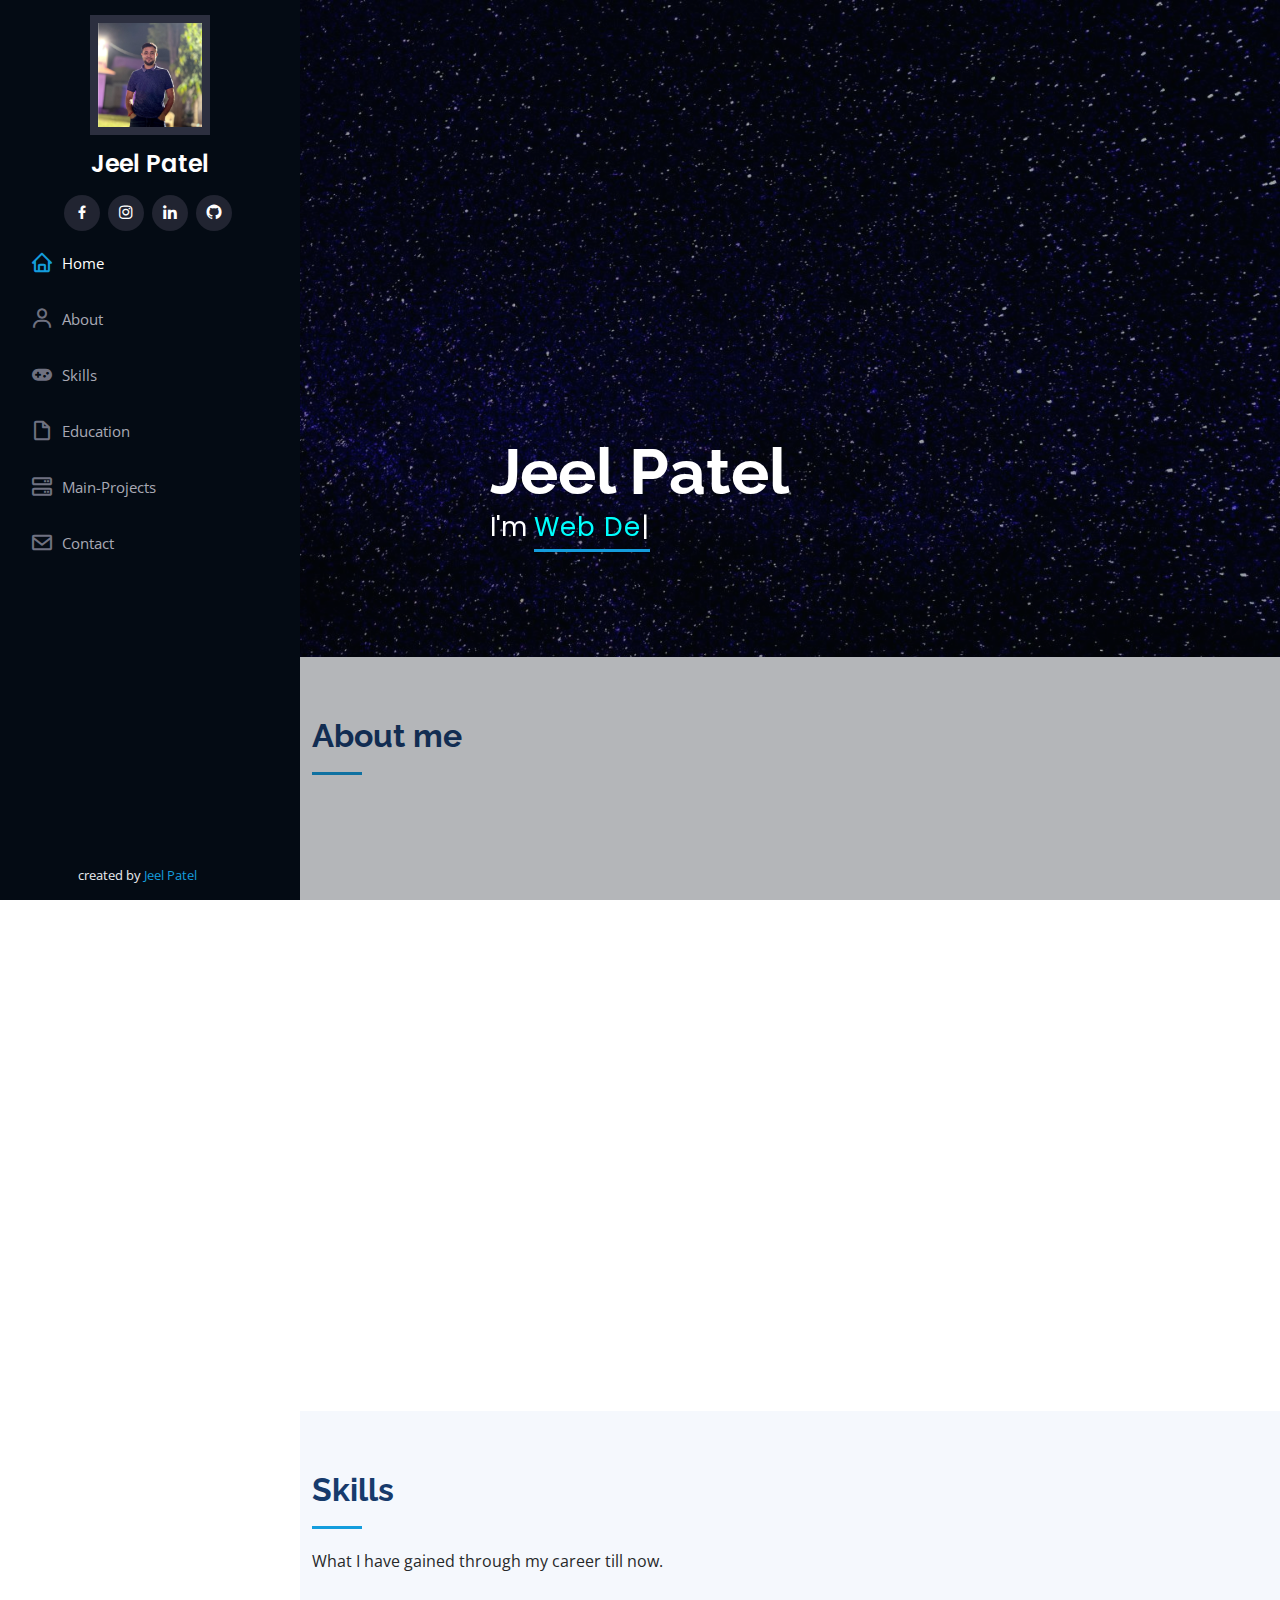
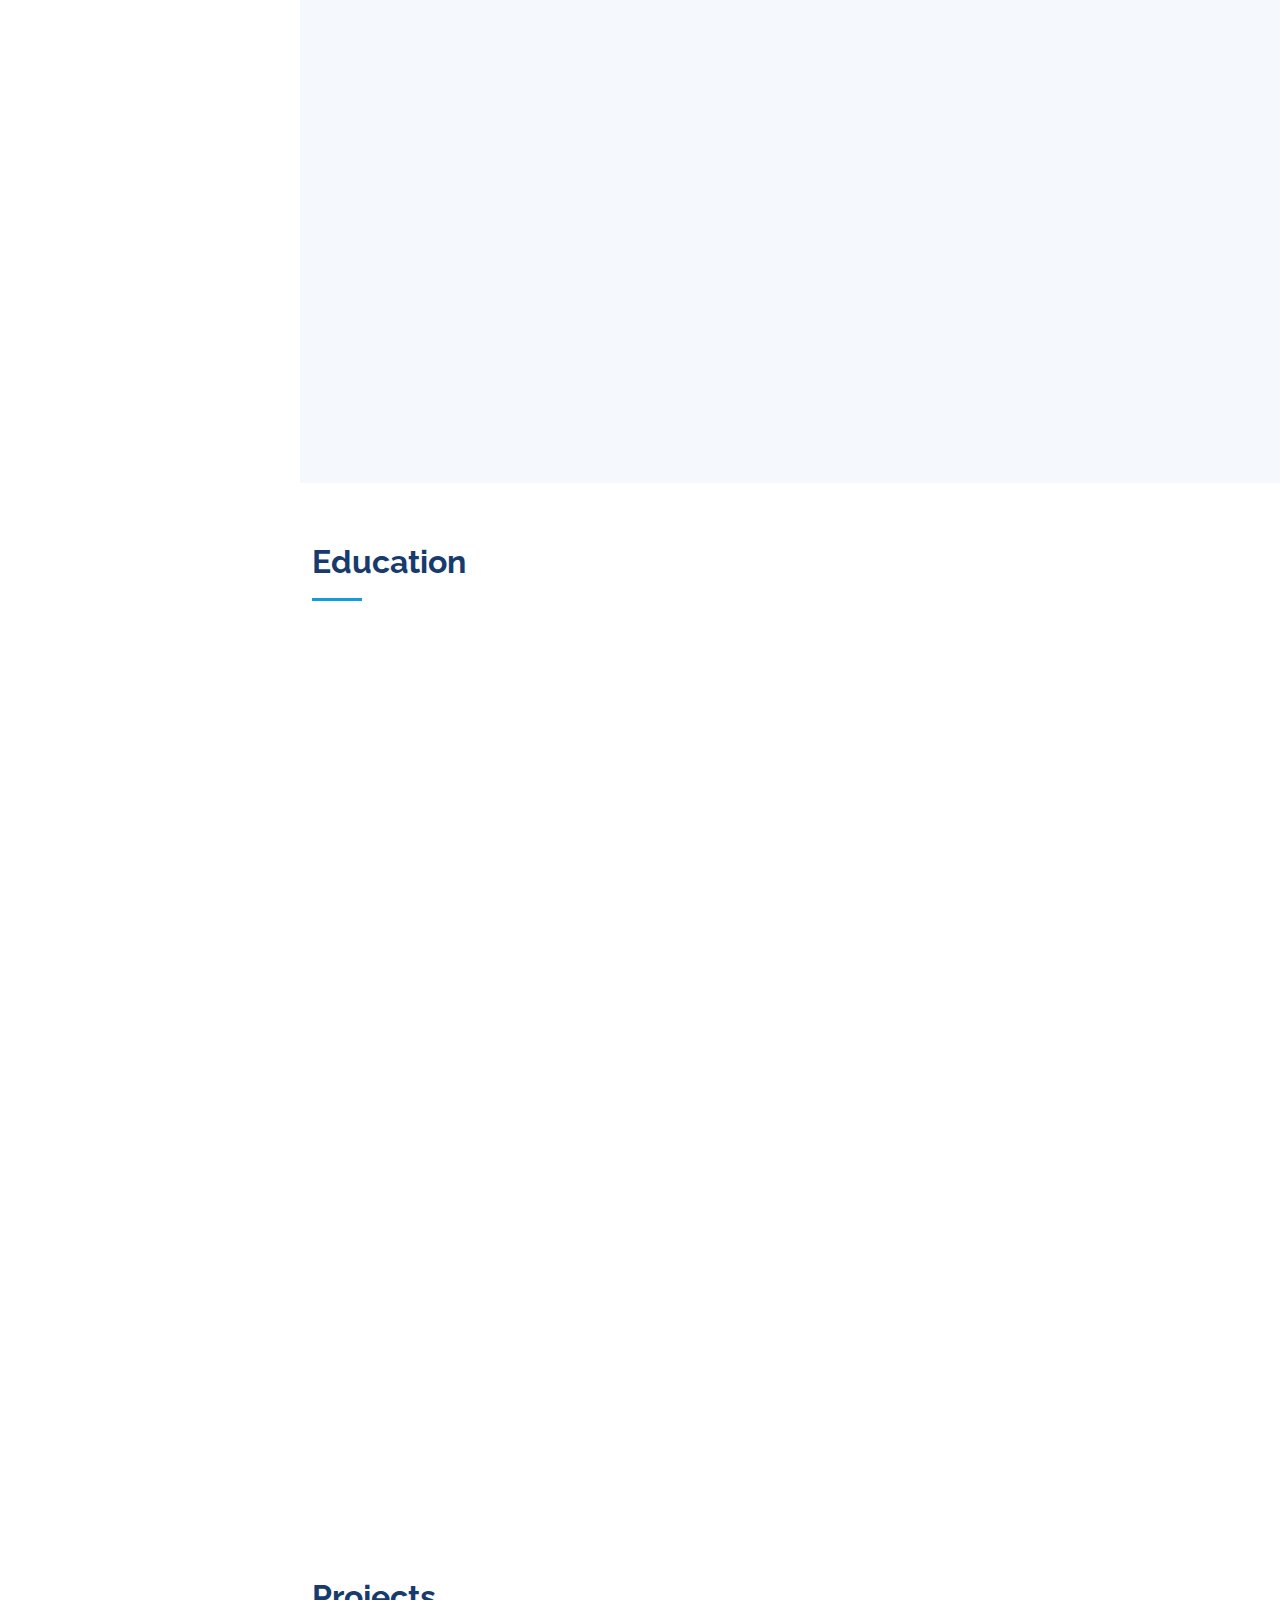
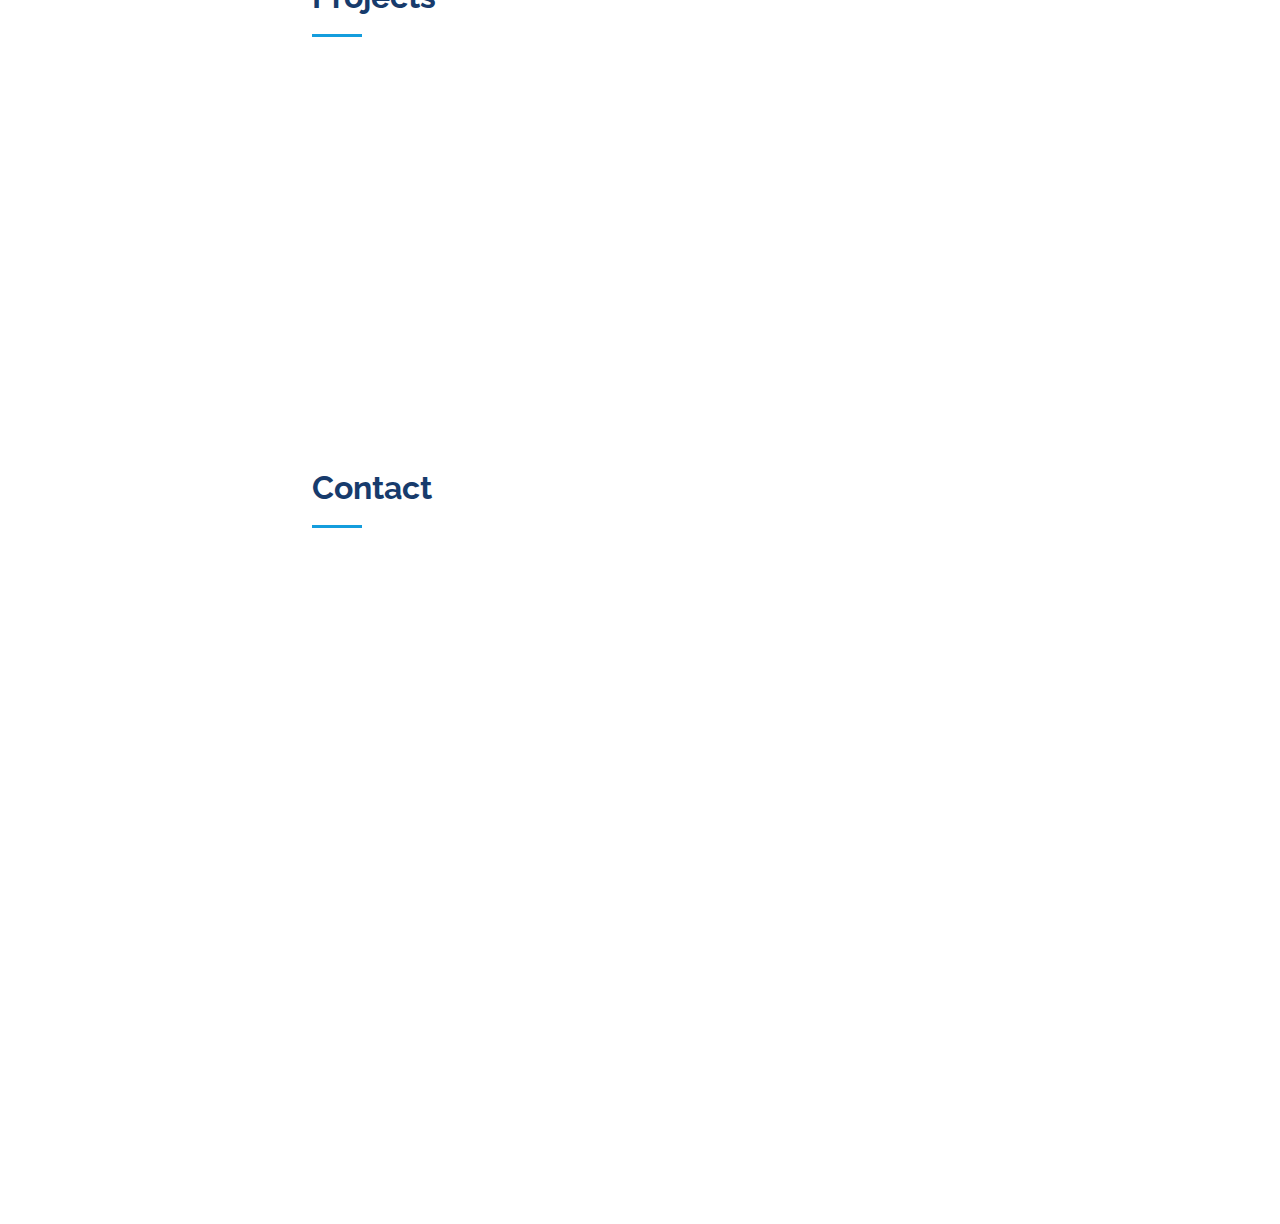
<file: index.html>
<!DOCTYPE html>
<html lang="en">

<head>
  <meta charset="utf-8">
  <meta content="width=device-width, initial-scale=1.0" name="viewport">

  <title>Jeel Patel's Porfolio</title>
  <meta content="" name="description">
  <meta content="" name="keywords">

  <!-- Google Fonts -->
  <link
    href="https://fonts.googleapis.com/css?family=Open+Sans:300,300i,400,400i,600,600i,700,700i|Raleway:300,300i,400,400i,500,500i,600,600i,700,700i|Poppins:300,300i,400,400i,500,500i,600,600i,700,700i"
    rel="stylesheet">

  <!-- Vendor CSS Files -->
  <link href="assets/vendor/aos/aos.css" rel="stylesheet">
  <link href="assets/vendor/bootstrap/css/bootstrap.min.css" rel="stylesheet">
  <link href="assets/vendor/bootstrap-icons/bootstrap-icons.css" rel="stylesheet">
  <link href="assets/vendor/boxicons/css/boxicons.min.css" rel="stylesheet">
  <link href="assets/vendor/glightbox/css/glightbox.min.css" rel="stylesheet">
  <link href="assets/vendor/swiper/swiper-bundle.min.css" rel="stylesheet">

  <!-- Template Main CSS File -->
  <link href="assets/css/style.css" rel="stylesheet">
</head>

<body>

  <!-- ======= Mobile nav toggle button ======= -->
  <i class="bi bi-list mobile-nav-toggle d-xl-none"></i>

  <!-- ======= Header ======= -->
  <header id="header">
    <div class="d-flex flex-column">

      <div class="profile">
        <img src="assets/img/jeel1.jpg" alt="" class="img-fluid roundednav-circle">
        <h1 class="text-light"><a href="index.html">Jeel Patel</a></h1>
        <div class="social-links mt-3 text-center">
          <a href="https://www.facebook.com/jeel.patel.7505/" class="facebook" target="_blank"><i
              class="bx bxl-facebook"></i></a>
          <a href="https://www.instagram.com/jeel_patel_625/" class="instagram" target="_blank"><i
              class="bx bxl-instagram"></i></a>
          <a href="https://www.linkedin.com/in/jeel-patel-607981253/" class="linkedin" target="_blank"><i
              class="bx bxl-linkedin"></i></a>
          <a href="https://github.com/jeel625" class="linkedin" target="_blank"><i class="bx bxl-github"></i></a>
        </div>
      </div>

      <nav id="navbar" class="nav-menu navbar">
        <ul>
          <li><a href="#hero" class="nav-link scrollto active"><i class="bx bx-home"></i> <span>Home</span></a></li>
          <li><a href="#about" class="nav-link scrollto"><i class="bx bx-user"></i> <span>About</span></a></li>
          <li><a href="#skills" class="nav-link scrollto"><i class="bx bxs-joystick-alt"></i> <span>Skills</span></a></li>
          <li><a href="#resume" class="nav-link scrollto"><i class="bx bx-file-blank"></i> <span>Education</span></a></li>
          <li><a href="#projects" class="nav-link scrollto"><i class="bx bx-server"></i> <span>Main-Projects</span></a></li>
          <li><a href="#contact" class="nav-link scrollto"><i class="bx bx-envelope"></i> <span>Contact</span></a></li>
        </ul>
      </nav><!-- .nav-menu -->
    </div>
  </header><!-- End Header -->

  <!-- ======= Hero Section ======= -->
  <section id="hero" class="d-flex flex-column justify-content-center align-items-center">
    <div class="hero-container" data-aos="fade-in">
      <h1>Jeel Patel</h1>
      <p>I'm <span class="typed" style="color: cyan;" data-typed-items="Web Developer"></span></p>
    </div>
  </section><!-- End Hero -->

  <main id="main">

    <!-- ======= About Section ======= -->
    <section id="about" class="about">
      <div class="container">

        <div class="section-title">
          <h2>About me</h2>
        </div>

        <div class="row">
          <div class="col-lg-4" style="margin-top: 12%" data-aos="fade-right">
            <img style="width: 500px;height: 400px;" src="assets/img/jeel2.jpg" class="img-fluid" alt="">
          </div>
          <div style="margin-top:10%" class="col-lg-8 pt-4 pt-lg-0 content" data-aos="fade-left">
            <h3> Jeel Patel </h3>
            <p class="fst-italic">
              I'm a web developer with in-depth experience in JavaScript,JQuery and Css. In a nutshell, I create
              websites that help
              organizations address business challenges and meet their needs. I manage everything from website
              navigation and layout to a company. My expertise lies within
              front-end web apps, and the main languages in my tech stack are JavaScript, JQuery, and of course
              HTML/CSS.I have also leanrned c#,Java and cpp as well and I am capable to work with Oracle and MySql.
              I’m a lifelong learner (currently taking a course on back-end as I want to be a full-stack developer) and
              love to read,
              run, and find new concepts of programming.
            </p>
            <div class="row">
              <div class="col-lg-6">
                <ul>
                  <li><i class="bi bi-chevron-right"></i> <strong>Birthday:</strong> <span>22 Aug 1999</span></li>
                  <li><i class="bi bi-chevron-right"></i> <strong>Phone:</strong> <span>+1 438 979 7943</span></li>
                  <li><i class="bi bi-chevron-right"></i> <strong>City:</strong> <span>Montreal Quebec, CANADA</span>
                  </li>
                </ul>
              </div>
              <div class="col-lg-6">
                <ul>
                  <li><i class="bi bi-chevron-right"></i> <strong>Age:</strong> <span>23</span></li>
                  <li><i class="bi bi-chevron-right"></i> <strong>Degree:</strong> <span>Bachelores of Computer
                      Application</span></li>
                  <li><i class="bi bi-chevron-right"></i> <strong>Email:</strong> <span>pjeel08@gmail.com</span></li>
                </ul>
              </div>
            </div>
            <p>
              <span style="color:crimson;font-weight: bolder;">Languages :</span>
              <span>English, Hindi, Gujrati</span>
            </p>
          </div>
        </div>

      </div>
    </section><!-- End About Section -->

    <!-- ======= Facts Section ======= -->

    <!-- End Facts Section -->

    <!-- ======= Skills Section ======= -->
    <section id="skills" class="skills section-bg">
      <div class="container">

        <div class="section-title">
          <h2>Skills</h2>
          <p>What I have gained through my career till now.</p>
        </div>

        <div class="row skills-content">

          <div class="col-lg-6" data-aos="fade-up">

            <div class="progress">
              <span class="skill">HTML <i class="val">100%</i></span>
              <div class="progress-bar-wrap">
                <div class="progress-bar" role="progressbar" aria-valuenow="100" aria-valuemin="0" aria-valuemax="100">
                </div>
              </div>
            </div>

            <div class="progress">
              <span class="skill">CSS <i class="val">90%</i></span>
              <div class="progress-bar-wrap">
                <div class="progress-bar" role="progressbar" aria-valuenow="90" aria-valuemin="0" aria-valuemax="100">
                </div>
              </div>
            </div>

            <div class="progress">
              <span class="skill">JavaScript <i class="val">75%</i></span>
              <div class="progress-bar-wrap">
                <div class="progress-bar" role="progressbar" aria-valuenow="75" aria-valuemin="0" aria-valuemax="100">
                </div>
              </div>
            </div>

          <div class="progress">
            <span class="skill">JQUERY <i class="val">90%</i></span>
            <div class="progress-bar-wrap">
              <div class="progress-bar" role="progressbar" aria-valuenow="90" aria-valuemin="0" aria-valuemax="100">
              </div>
            </div>
          </div>
          <div class="progress">
            <span class="skill">Java <i class="val">70%</i></span>
            <div class="progress-bar-wrap">
              <div class="progress-bar" role="progressbar" aria-valuenow="70" aria-valuemin="0" aria-valuemax="100">
              </div>
            </div>
          </div>
          <div class="progress">
            <span class="skill">MySql <i class="val">95%</i></span>
            <div class="progress-bar-wrap">
              <div class="progress-bar" role="progressbar" aria-valuenow="95" aria-valuemin="0" aria-valuemax="100">
              </div>
            </div>
          </div>
          <div class="progress">
            <span class="skill">Bootstrap <i class="val">80%</i></span>
            <div class="progress-bar-wrap">
              <div class="progress-bar" role="progressbar" aria-valuenow="80" aria-valuemin="0" aria-valuemax="100">
              </div>
            </div>
          </div>
        </div><!--Skills Column 1-->
          <div class="col-lg-6" data-aos="fade-up" data-aos-delay="100">

            <div class="progress">
              <span class="skill">c# <i class="val">80%</i></span>
              <div class="progress-bar-wrap">
                <div class="progress-bar" role="progressbar" aria-valuenow="80" aria-valuemin="0" aria-valuemax="100">
                </div>
              </div>
            </div>

            <div class="progress">
              <span class="skill">WordPress/CMS <i class="val">90%</i></span>
              <div class="progress-bar-wrap">
                <div class="progress-bar" role="progressbar" aria-valuenow="90" aria-valuemin="0" aria-valuemax="100">
                </div>
              </div>
            </div>

            <div class="progress">
              <span class="skill">CPP <i class="val">70%</i></span>
              <div class="progress-bar-wrap">
                <div class="progress-bar" role="progressbar" aria-valuenow="55" aria-valuemin="0" aria-valuemax="100">
                </div>
              </div>
            </div>

            <div class="progress">
              <span class="skill">Databse(oracle)<i class="val">80%</i></span>
              <div class="progress-bar-wrap">
                <div class="progress-bar" role="progressbar" aria-valuenow="80" aria-valuemin="0" aria-valuemax="100">
                </div>
              </div>
            </div>
           
            <div class="progress">
              <span class="skill">Git | Github<i class="val">80%</i></span>
              <div class="progress-bar-wrap">
                <div class="progress-bar" role="progressbar" aria-valuenow="80" aria-valuemin="0" aria-valuemax="100">
                </div>
              </div>
            </div>

            <div class="progress">
              <span class="skill">Microsoft Office <i class="val">80%</i></span>
              <div class="progress-bar-wrap">
                <div class="progress-bar" role="progressbar" aria-valuenow="80" aria-valuemin="0" aria-valuemax="100">
                </div>
              </div>
            </div>

            <div class="progress">
              <span class="skill">Docker <i class="val">80%</i></span>
              <div class="progress-bar-wrap">
                <div class="progress-bar" role="progressbar" aria-valuenow="80" aria-valuemin="0" aria-valuemax="100">
                </div>
              </div>
            </div>
          
          </div><!--Skills Column 2-->
        </div>
      </div>
    </section><!-- End Skills Section -->

    <!-- ======= Resume Section ======= -->
    <section id="resume" class="resume">
      <div class="container">

        <div class="section-title">
          <h2>Education</h2>
        </div>

        <div class="row">
          <div class="col-lg-6" data-aos="fade-up">
            <h3 class="resume-title">Sumary</h3>
            <div class="resume-item pb-0">
              <h4>Jeel Patel</h4>
              <p><em>Innovative and deadline-driven Web Developer with 1+ years of experience designing and
                  developing websites.</em></p>
              <ul>
                <li>1505 Rue Ouimet, Saint-Laurent, QC</li>
                <li>(438) 979-7943</li>
                <li>pjeel08@gmail.com</li>
              </ul>
            </div>

            <h3 class="resume-title">Education</h3>
            <div class="resume-item">
              <h4>Information Technology Programmer-Analyst</h4>
              <h5>2022 - 2024</h5>
              <p><em> College Lasalle , Montreal, Canada</em></p>
              <p>Advanced-OOPs, Algorithms and Programming, Database, System Analysis, Multitire Applications, Python,
                Android Applications, Web Server Application Development, IOS Development.</p>
            </div>
            <div class="resume-item">
              <h4>Bachelor of Computer Applications</h4>
              <h5>2016 - 2019</h5>
              <p><em> D.N. Institute of Computer Applications, Anand, Gujrat, India</em></p>
              <p>Data Structure, Web Application Development, OOPS C++, DBMS, Fundamental of Computer Organization,
                RDBMS, Discrete Mathematics, System Analysis Design, ASP.NET, VB.NET, Operating System.</p>
            </div>
          </div>
          <div class="col-lg-6" data-aos="fade-up" data-aos-delay="100">
            <h3 class="resume-title">Professional Experience</h3>
            <div class="resume-item">
              <h4>Web Developer</h4>
              <h5>2019 - 2020</h5>
              <p><em>Cloud Web Technologies, Anand, Gujrat, India</em></p>
              <ul>
                <li>Lead in the design, development, and implementation of the graphic, layout, and production in websites.</li>
                <li>Maintaning and expading/ enhancing the websites once built. </li>
                <li>Designed Responsive Websites using current technologies and modern programming languages such as React, Node.Js, HTML, CSS, JavaScript and Bootstrap.</li>
              </ul>
            </div>
          </div>
        </div>

      </div>
    </section><!-- End Resume Section -->
    <!-- ======= Services Section ======= -->
    <section id="projects" class="services">
      <div class="container">

        <div class="section-title">
          <h2>Projects</h2>
        </div>

        <div class="row">
          <div class="col-lg-4 col-md-6 icon-box" data-aos="fade-up">
            <div class="icon"><i class="bi bi-briefcase"></i></div>
            <h4 class="title"><a href="https://jeel625.github.io/Hospital/" target="_blank">Hospital Management system</a></h4>
            <p class="description">Developed a Website using XHTML, CSS , JAVASCRIPT & JQUERY.</p>
          </div>
          <div class="col-lg-4 col-md-6 icon-box" data-aos="fade-up" data-aos-delay="100">
            <div class="icon"><i class="bi bi-card-checklist"></i></div>
            <h4 class="title"><a href="https://github.com/jeel625/Adding-computers-into-the-inventory-C-Sharp-project.git" target="_blank">Inventory Managemnet System</a></h4>
            <p class="description">Created a project using C#</p>
          </div>
          <div class="col-lg-4 col-md-6 icon-box" data-aos="fade-up" data-aos-delay="200">
            <div class="icon"><i class="bi bi-bar-chart"></i></div>
            <h4 class="title"><a href="https://github.com/jeel625/Bank-Management-System.git" target="_blank">Bank Managemnet System</a></h4>
            <p class="description">Created a project using CPP</p>
          </div>
          <div class="col-lg-4 col-md-6 icon-box" data-aos="fade-up" data-aos-delay="200">
            <div class="icon"><i class="bi bi-magic"></i></div>
            <h4 class="title"><a href="https://github.com/jeel625/GameInPhp" target="_blank">Kid's Game </a></h4>
            <p class="description">Created a project using PHP</p>
          </div>
          <div class="col-lg-4 col-md-6 icon-box" data-aos="fade-up" data-aos-delay="200">
            <div class="icon"><i class="bi bi-database"></i></div>
            <h4 class="title"><a href="https://github.com/jeel625/JavaEmployeeProject.git" target="_blank">CRUD Operations by Java </a></h4>
            <p class="description">Created a project using Java</p>
          </div>
        </div>
      </div>
    </section><!-- End Services Section -->

    <!-- ======= Testimonials Section ======= -->
    <!-- <section id="testimonials" class="testimonials section-bg">
      <div class="container">

        <div class="section-title">
          <h2>Testimonials</h2>
          <p>Magnam dolores commodi suscipit. Necessitatibus eius consequatur ex aliquid fuga eum quidem. Sit sint
            consectetur velit. Quisquam quos quisquam cupiditate. Et nemo qui impedit suscipit alias ea. Quia fugiat sit
            in iste officiis commodi quidem hic quas.</p>
        </div>

        <div class="testimonials-slider swiper" data-aos="fade-up" data-aos-delay="100">
          <div class="swiper-wrapper">

            <div class="swiper-slide">
              <div class="testimonial-item" data-aos="fade-up">
                <p>
                  <i class="bx bxs-quote-alt-left quote-icon-left"></i>
                  Proin iaculis purus consequat sem cure digni ssim donec porttitora entum suscipit rhoncus. Accusantium
                  quam, ultricies eget id, aliquam eget nibh et. Maecen aliquam, risus at semper.
                  <i class="bx bxs-quote-alt-right quote-icon-right"></i>
                </p>
                <img src="assets/img/testimonials/testimonials-1.jpg" class="testimonial-img" alt="">
                <h3>Saul Goodman</h3>
                <h4>Ceo &amp; Founder</h4>
              </div>
            </div><!-End testimonial item -->

            <!-- <div class="swiper-slide">
              <div class="testimonial-item" data-aos="fade-up" data-aos-delay="100">
                <p>
                  <i class="bx bxs-quote-alt-left quote-icon-left"></i>
                  Export tempor illum tamen malis malis eram quae irure esse labore quem cillum quid cillum eram malis
                  quorum velit fore eram velit sunt aliqua noster fugiat irure amet legam anim culpa.
                  <i class="bx bxs-quote-alt-right quote-icon-right"></i>
                </p>
                <img src="assets/img/testimonials/testimonials-2.jpg" class="testimonial-img" alt="">
                <h3>Sara Wilsson</h3>
                <h4>Designer</h4>
              </div>
            </div><!-- End testimonial item -->

        <!--<div class="swiper-slide">
              <div class="testimonial-item" data-aos="fade-up" data-aos-delay="200">
                <p>
                  <i class="bx bxs-quote-alt-left quote-icon-left"></i>
                  Enim nisi quem export duis labore cillum quae magna enim sint quorum nulla quem veniam duis minim
                  tempor labore quem eram duis noster aute amet eram fore quis sint minim.
                  <i class="bx bxs-quote-alt-right quote-icon-right"></i>
                </p>
                <img src="assets/img/testimonials/testimonials-3.jpg" class="testimonial-img" alt="">
                <h3>Jena Karlis</h3>
                <h4>Store Owner</h4>
              </div>
            </div> End testimonial item -->

            <!--<div class="swiper-slide">
              <div class="testimonial-item" data-aos="fade-up" data-aos-delay="300">
                <p>
                  <i class="bx bxs-quote-alt-left quote-icon-left"></i>
                  Fugiat enim eram quae cillum dolore dolor amet nulla culpa multos export minim fugiat minim velit
                  minim dolor enim duis veniam ipsum anim magna sunt elit fore quem dolore labore illum veniam.
                  <i class="bx bxs-quote-alt-right quote-icon-right"></i>
                </p>
                <img src="assets/img/testimonials/testimonials-4.jpg" class="testimonial-img" alt="">
                <h3>Matt Brandon</h3>
                <h4>Freelancer</h4>
              </div>
            </div>End testimonial item -->

            <!--<div class="swiper-slide">
              <div class="testimonial-item" data-aos="fade-up" data-aos-delay="400">
                <p>
                  <i class="bx bxs-quote-alt-left quote-icon-left"></i>
                  Quis quorum aliqua sint quem legam fore sunt eram irure aliqua veniam tempor noster veniam enim culpa
                  labore duis sunt culpa nulla illum cillum fugiat legam esse veniam culpa fore nisi cillum quid.
                  <i class="bx bxs-quote-alt-right quote-icon-right"></i>
                </p>
                <img src="assets/img/testimonials/testimonials-5.jpg" class="testimonial-img" alt="">
                <h3>John Larson</h3>
                <h4>Entrepreneur</h4>
              </div>
            </div> End testimonial item -->

         <!-- </div>
          <div class="swiper-pagination"></div>
        </div>

      </div>
    </section>End Testimonials Section --> 

    <!-- ======= Contact Section ======= -->
    <section id="contact" class="contact">
      <div class="container">

        <div class="section-title">
          <h2>Contact</h2>
        </div>

        <div class="row" data-aos="fade-in">

          <div class="col-lg-5 d-flex align-items-stretch">
            <div class="info">
              <div class="address">
                <i class="bi bi-geo-alt"></i>
                <h4>Location:</h4>
                <p>Montreal, QC</p>
              </div>

              <div class="email">
                <i class="bi bi-envelope"></i>
                <h4>Email:</h4>
                <p>pjeel08@gmail.com</p>
              </div>

              <div class="phone">
                <i class="bi bi-phone"></i>
                <h4>Call:</h4>
                <p>+1 438 979 7943</p>
              </div>

              <!-- <iframe src="https://www.google.com/maps/embed?pb=!1m18!1m12!1m3!1d2795.544373938916!2d-73.69051008495524!3d45.51924983779035!2m3!1f0!2f0!3f0!3m2!1i1024!2i768!4f13.1!3m3!1m2!1s0x4cc9186e0df8287b%3A0x2dfbfee16afce647!2s1505%20Ouimet%20St%2C%20Saint-Laurent%2C%20QC%20H4L%203R2!5e0!3m2!1sen!2sca!4v1672937957079!5m2!1sen!2sca" width="300" height="350" style="border:0;" allowfullscreen="" loading="lazy" referrerpolicy="no-referrer-when-downgrade"></iframe> -->
            </div>

          </div>

          <div class="col-lg-7 mt-5 mt-lg-0 d-flex align-items-stretch">
            <div class="info">

            <form method="POST" action="https://formpost.app/pjeel08@gmail.com" onSubmit="alert('Thank you!! I got your message!!');" >
            <input type="hidden" name="fp_redirect" value="https://jeel.top/#contact" >
              <div class="row">
                <div class="form-group col-md-6">
                  <label for="name">Your Name</label>
                  <input type="text" name="name" class="form-control" id="name" required>
                </div>
                <div class="form-group col-md-6">
                  <label for="name">Your Email</label>
                  <input type="email" class="form-control" name="email" id="email" required>
                </div>
              </div>
              <div class="form-group">
                <label for="name">Subject</label>
                <input type="text" class="form-control" name="subject" id="subject" required>
              </div>
              <div class="form-group">
                <label for="name">Message</label>
                <textarea class="form-control" name="message" rows="10" required></textarea>
              </div>
              <div class="my-3">
                <div class="error-message"></div>
                <div hidden class="sent-message" id="submitForm">Your message has been sent. Thank you!</div>
              </div>
              <div class="text-center"><button type="submit" id="submitButton" class="btn btn-primary">Send Message</button></div>
            </form>
          </div>
          </div>
        </div>

      </div>
    </section><!-- End Contact Section -->

  </main><!-- End #main -->

  <!-- ======= Footer ======= -->
  <footer id="footer">
    <div class="container">
      <div class="credits" style="margin-right:2em">
        created by <a href="https://www.linkedin.com/in/jeel-patel-607981253/" target="_blank">Jeel Patel</a>
      </div>
    </div>
  </footer><!-- End  Footer -->

  <a href="#" class="back-to-top d-flex align-items-center justify-content-center"><i
      class="bi bi-arrow-up-short"></i></a>

  <!-- Vendor JS Files -->
  <script src="assets/vendor/purecounter/purecounter_vanilla.js"></script>
  <script src="assets/vendor/aos/aos.js"></script>
  <script src="assets/vendor/bootstrap/js/bootstrap.bundle.min.js"></script>
  <script src="assets/vendor/glightbox/js/glightbox.min.js"></script>
  <script src="assets/vendor/isotope-layout/isotope.pkgd.min.js"></script>
  <script src="assets/vendor/swiper/swiper-bundle.min.js"></script>
  <script src="assets/vendor/typed.js/typed.min.js"></script>
  <script src="assets/vendor/waypoints/noframework.waypoints.js"></script>
  <script src="assets/vendor/php-email-form/validate.js"></script>

  <!-- Template Main JS File -->
  <script src="assets/js/main.js"></script>

</body>

</html>
</file>
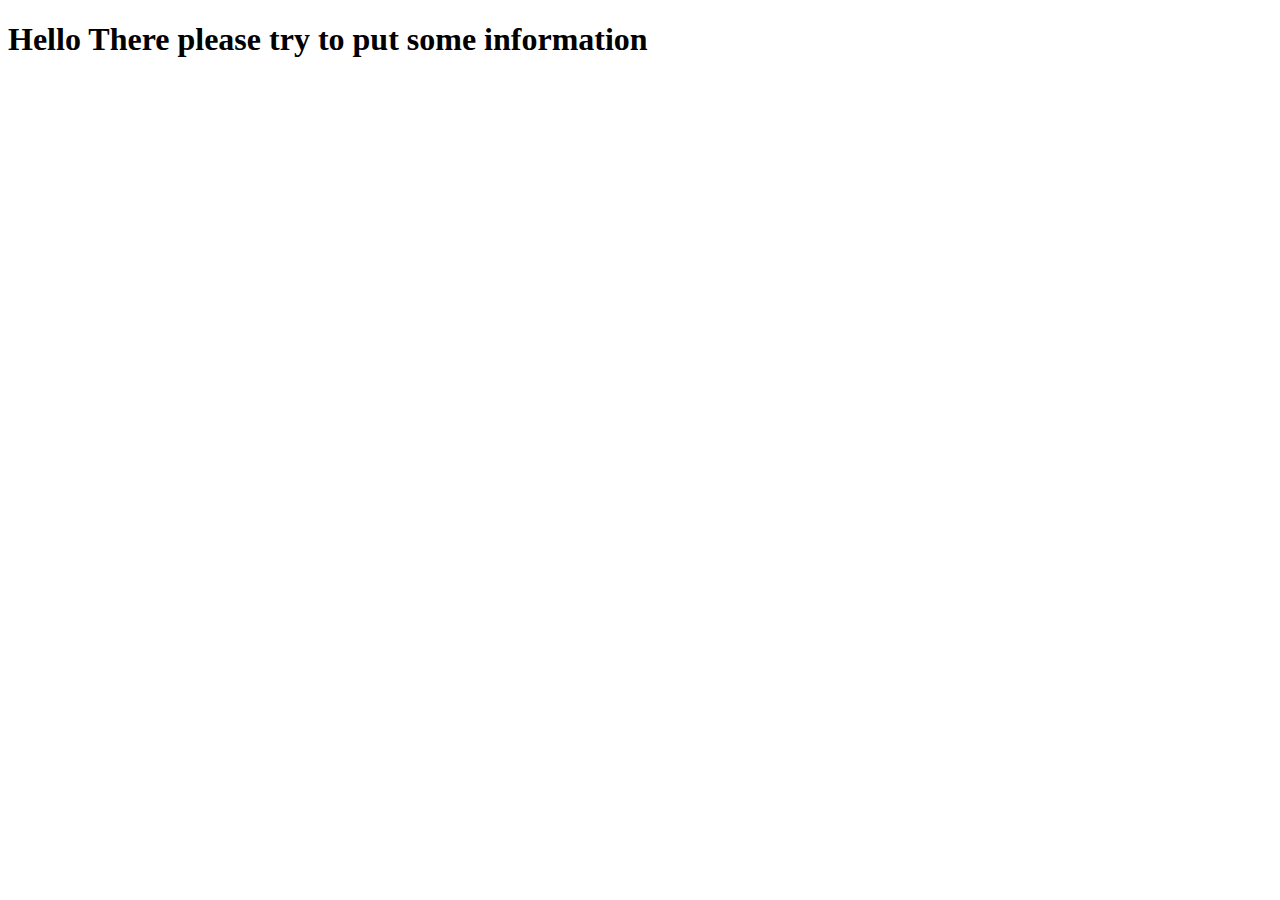
<file: index2.html>
<!DOCTYPE html>
<html lang="en">
<head>
    <meta charset="UTF-8">
    <meta name="viewport" content="width=device-width, initial-scale=1.0">
    <title>Document</title>
</head>
<body>
    <h1>Hello There please try to put some information</h1>
</body>
</html>
</file>
<file: assets/css/style.css>
/**
* Template Name: iPortfolio - v3.10.0
* Template URL: https://bootstrapmade.com/iportfolio-bootstrap-portfolio-websites-template/
* Author: BootstrapMade.com
* License: https://bootstrapmade.com/license/
*/

/*--------------------------------------------------------------
# General
--------------------------------------------------------------*/
body {
  font-family: "Open Sans", sans-serif;
  color: #272829;
}

a {
  color: #149ddd;
  text-decoration: none;
}

a:hover {
  color: #37b3ed;
  text-decoration: none;
}

h1,
h2,
h3,
h4,
h5,
h6 {
  font-family: "Raleway", sans-serif;
}

/*--------------------------------------------------------------
# Back to top button
--------------------------------------------------------------*/
.back-to-top {
  position: fixed;
  visibility: hidden;
  opacity: 0;
  right: 15px;
  bottom: 15px;
  z-index: 996;
  background: #149ddd;
  width: 40px;
  height: 40px;
  border-radius: 50px;
  transition: all 0.4s;
}

.back-to-top i {
  font-size: 28px;
  color: #fff;
  line-height: 0;
}

.back-to-top:hover {
  background: #2eafec;
  color: #fff;
}

.back-to-top.active {
  visibility: visible;
  opacity: 1;
}

/*--------------------------------------------------------------
# Header
--------------------------------------------------------------*/
#header {
  position: fixed;
  top: 0;
  left: 0;
  bottom: 0;
  width: 300px;
  transition: all ease-in-out 0.5s;
  z-index: 9997;
  transition: all 0.5s;
  padding: 0 15px;
  background: #040b14;
  overflow-y: auto;
}

#header .profile img {
  margin: 15px auto;
  display: block;
  width: 120px;
  border: 8px solid #2c2f3f;
}

#header .profile h1 {
  font-size: 24px;
  margin: 0;
  padding: 0;
  font-weight: 600;
  -moz-text-align-last: center;
  text-align-last: center;
  font-family: "Poppins", sans-serif;
}

#header .profile h1 a,
#header .profile h1 a:hover {
  color: #fff;
  text-decoration: none;
}

#header .profile .social-links a {
  font-size: 18px;
  display: inline-block;
  background: #212431;
  color: #fff;
  line-height: 1;
  padding: 8px 0;
  margin-right: 4px;
  border-radius: 50%;
  text-align: center;
  width: 36px;
  height: 36px;
  transition: 0.3s;
}

#header .profile .social-links a:hover {
  background: #149ddd;
  color: #fff;
  text-decoration: none;
}

#main {
  margin-left: 300px;
}

@media (max-width: 1199px) {
  #header {
    left: -300px;
  }

  #main {
    margin-left: 0;
  }
}

/*--------------------------------------------------------------
# Navigation Menu
--------------------------------------------------------------*/
/* Desktop Navigation */
.nav-menu {
  padding:30px -1px;
}

.nav-menu * {
  margin: 0;
  padding: 0;
  list-style: none;
}

.nav-menu>ul>li {
  position: relative;
  white-space: nowrap;
}

.nav-menu a,
.nav-menu a:focus {
  display: flex;
  align-items: center;
  color: #a8a9b4;
  padding: 12px 15px;
  margin-bottom: 8px;
  transition: 0.3s;
  font-size: 15px;
}

.nav-menu a i,
.nav-menu a:focus i {
  font-size: 24px;
  padding-right: 8px;
  color: #6f7180;
}

.nav-menu a:hover,
.nav-menu .active,
.nav-menu .active:focus,
.nav-menu li:hover>a {
  text-decoration: none;
  color: #fff;
}

.nav-menu a:hover i,
.nav-menu .active i,
.nav-menu .active:focus i,
.nav-menu li:hover>a i {
  color: #149ddd;
}

/* Mobile Navigation */
.mobile-nav-toggle {
  position: fixed;
  right: 15px;
  top: 15px;
  z-index: 9998;
  border: 0;
  font-size: 24px;
  transition: all 0.4s;
  outline: none !important;
  background-color: #149ddd;
  color: #fff;
  width: 40px;
  height: 40px;
  display: inline-flex;
  align-items: center;
  justify-content: center;
  line-height: 0;
  border-radius: 50px;
  cursor: pointer;
}

.mobile-nav-active {
  overflow: hidden;
}

.mobile-nav-active #header {
  left: 0;
}

/*--------------------------------------------------------------
# Hero Section
--------------------------------------------------------------*/
#hero {
  background:url('../gif/backgroundImage.jpg');
  background-size: cover;
  background-repeat: no-repeat;
}


#hero:before {
  content: "";
  background: rgba(5, 13, 24, 0.3);
  position: absolute;
  bottom: 0;
  top: 0;
  left: 0;
  right: 0;
  z-index: 1;
}

#hero .hero-container {
  position: relative;
  z-index: 2;
  min-width: 300px;
}

#hero h1 {
  margin-top: 6em;
  font-size: 64px;
  font-weight: 700;
  line-height: 56px;
  color: #fff;
}

#hero p {
  color: #fff;
  margin-bottom: 50px;
  font-size: 26px;
  font-family: "Poppins", sans-serif;
}

#hero p span {
  color: #fff;
  padding-bottom: 4px;
  letter-spacing: 1px;
  border-bottom: 3px solid #149ddd;
}

@media (min-width: 1024px) {
  #hero {
    background-attachment: fixed;
  }
}

@media (max-width: 768px) {
  #hero h1 {
    font-size: 28px;
    line-height: 36px;
  }

  #hero h2 {
    font-size: 18px;
    line-height: 24px;
    margin-bottom: 30px;
  }
}

/*--------------------------------------------------------------
# Sections General
--------------------------------------------------------------*/
section {
  padding: 60px 0;
  overflow: hidden;
}

.section-bg {
  background: #f5f8fd;
}

.section-title {
  padding-bottom: 30px;
}

.section-title h2 {
  font-size: 32px;
  font-weight: bold;
  margin-bottom: 20px;
  padding-bottom: 20px;
  position: relative;
  color: #173b6c;
}

.section-title h2::after {
  content: "";
  position: absolute;
  display: block;
  width: 50px;
  height: 3px;
  background: #149ddd;
  bottom: 0;
  left: 0;
}

.section-title p {
  margin-bottom: 0;
}

/*--------------------------------------------------------------
# About
--------------------------------------------------------------*/
.about .content h3 {
  font-weight: 700;
  font-size: 26px;
  color: #173b6c;
}

.about .content ul {
  list-style: none;
  padding: 0;
}

.about .content ul li {
  margin-bottom: 20px;
  display: flex;
  align-items: center;
}

.about .content ul strong {
  margin-right: 10px;
}

.about .content ul i {
  font-size: 16px;
  margin-right: 5px;
  color: #149ddd;
  line-height: 0;
}

.about .content p:last-child {
  margin-bottom: 0;
}

/*--------------------------------------------------------------
# Facts
--------------------------------------------------------------*/
.facts {
  padding-bottom: 30px;
}

.facts .count-box {
  padding: 30px;
  width: 100%;
}

.facts .count-box i {
  display: block;
  font-size: 44px;
  color: #149ddd;
  float: left;
  line-height: 0;
}

.facts .count-box span {
  font-size: 48px;
  line-height: 40px;
  display: block;
  font-weight: 700;
  color: #050d18;
  margin-left: 60px;
}

.facts .count-box p {
  padding: 15px 0 0 0;
  margin: 0 0 0 60px;
  font-family: "Raleway", sans-serif;
  font-size: 14px;
  color: #122f57;
}

.facts .count-box a {
  font-weight: 600;
  display: block;
  margin-top: 20px;
  color: #122f57;
  font-size: 15px;
  font-family: "Poppins", sans-serif;
  transition: ease-in-out 0.3s;
}

.facts .count-box a:hover {
  color: #1f5297;
}

/*--------------------------------------------------------------
# Akills
--------------------------------------------------------------*/
.skills .progress {
  height: 60px;
  display: block;
  background: none;
  border-radius: 0;
}

.skills .progress .skill {
  padding: 0;
  margin: 0 0 6px 0;
  text-transform: uppercase;
  display: block;
  font-weight: 600;
  font-family: "Poppins", sans-serif;
  color: #050d18;
}

.skills .progress .skill .val {
  float: right;
  font-style: normal;
}

.skills .progress-bar-wrap {
  background: #dce8f8;
  height: 10px;
}

.skills .progress-bar {
  width: 1px;
  height: 10px;
  transition: 0.9s;
  background-color: #149ddd;
}

/*--------------------------------------------------------------
# Resume
--------------------------------------------------------------*/
.resume .resume-title {
  font-size: 26px;
  font-weight: 700;
  margin-top: 20px;
  margin-bottom: 20px;
  color: #050d18;
}

.resume .resume-item {
  padding: 0 0 20px 20px;
  margin-top: -2px;
  border-left: 2px solid #1f5297;
  position: relative;
}

.resume .resume-item h4 {
  line-height: 18px;
  font-size: 18px;
  font-weight: 600;
  text-transform: uppercase;
  font-family: "Poppins", sans-serif;
  color: #050d18;
  margin-bottom: 10px;
}

.resume .resume-item h5 {
  font-size: 16px;
  background: #e4edf9;
  padding: 5px 15px;
  display: inline-block;
  font-weight: 600;
  margin-bottom: 10px;
}

.resume .resume-item ul {
  padding-left: 20px;
}

.resume .resume-item ul li {
  padding-bottom: 10px;
}

.resume .resume-item:last-child {
  padding-bottom: 0;
}

.resume .resume-item::before {
  content: "";
  position: absolute;
  width: 16px;
  height: 16px;
  border-radius: 50px;
  left: -9px;
  top: 0;
  background: #fff;
  border: 2px solid #1f5297;
}

/*--------------------------------------------------------------
# Portfolio
--------------------------------------------------------------*/
.portfolio .portfolio-item {
  margin-bottom: 30px;
}

.portfolio #portfolio-flters {
  padding: 0;
  margin: 0 auto 35px auto;
  list-style: none;
  text-align: center;
  background: #fff;
  border-radius: 50px;
  padding: 2px 15px;
}

.portfolio #portfolio-flters li {
  cursor: pointer;
  display: inline-block;
  padding: 10px 15px 8px 15px;
  font-size: 14px;
  font-weight: 600;
  line-height: 1;
  text-transform: uppercase;
  color: #272829;
  margin-bottom: 5px;
  transition: all 0.3s ease-in-out;
}

.portfolio #portfolio-flters li:hover,
.portfolio #portfolio-flters li.filter-active {
  color: #149ddd;
}

.portfolio #portfolio-flters li:last-child {
  margin-right: 0;
}

.portfolio .portfolio-wrap {
  transition: 0.3s;
  position: relative;
  overflow: hidden;
  z-index: 1;
}

.portfolio .portfolio-wrap::before {
  content: "";
  background: rgba(255, 255, 255, 0.5);
  position: absolute;
  left: 0;
  right: 0;
  top: 0;
  bottom: 0;
  transition: all ease-in-out 0.3s;
  z-index: 2;
  opacity: 0;
}

.portfolio .portfolio-wrap .portfolio-links {
  opacity: 1;
  left: 0;
  right: 0;
  bottom: -60px;
  z-index: 3;
  position: absolute;
  transition: all ease-in-out 0.3s;
  display: flex;
  justify-content: center;
}

.portfolio .portfolio-wrap .portfolio-links a {
  color: #fff;
  font-size: 28px;
  text-align: center;
  background: rgba(20, 157, 221, 0.75);
  transition: 0.3s;
  width: 50%;
}

.portfolio .portfolio-wrap .portfolio-links a:hover {
  background: rgba(20, 157, 221, 0.95);
}

.portfolio .portfolio-wrap .portfolio-links a+a {
  border-left: 1px solid #37b3ed;
}

.portfolio .portfolio-wrap:hover::before {
  top: 0;
  left: 0;
  right: 0;
  bottom: 0;
  opacity: 1;
}

.portfolio .portfolio-wrap:hover .portfolio-links {
  opacity: 1;
  bottom: 0;
}

/*--------------------------------------------------------------
# Portfolio Details
--------------------------------------------------------------*/
.portfolio-details {
  padding-top: 40px;
}

.portfolio-details .portfolio-details-slider img {
  width: 100%;
}

.portfolio-details .portfolio-details-slider .swiper-pagination {
  margin-top: 20px;
  position: relative;
}

.portfolio-details .portfolio-details-slider .swiper-pagination .swiper-pagination-bullet {
  width: 12px;
  height: 12px;
  background-color: #fff;
  opacity: 1;
  border: 1px solid #149ddd;
}

.portfolio-details .portfolio-details-slider .swiper-pagination .swiper-pagination-bullet-active {
  background-color: #149ddd;
}

.portfolio-details .portfolio-info {
  padding: 30px;
  box-shadow: 0px 0 30px rgba(5, 13, 24, 0.08);
}

.portfolio-details .portfolio-info h3 {
  font-size: 22px;
  font-weight: 700;
  margin-bottom: 20px;
  padding-bottom: 20px;
  border-bottom: 1px solid #eee;
}

.portfolio-details .portfolio-info ul {
  list-style: none;
  padding: 0;
  font-size: 15px;
}

.portfolio-details .portfolio-info ul li+li {
  margin-top: 10px;
}

.portfolio-details .portfolio-description {
  padding-top: 30px;
}

.portfolio-details .portfolio-description h2 {
  font-size: 26px;
  font-weight: 700;
  margin-bottom: 20px;
}

.portfolio-details .portfolio-description p {
  padding: 0;
}

/*--------------------------------------------------------------
# Services
--------------------------------------------------------------*/
.services .icon-box {
  margin-bottom: 20px;
}

.services .icon {
  float: left;
  display: flex;
  align-items: center;
  justify-content: center;
  width: 54px;
  height: 54px;
  background: #149ddd;
  border-radius: 50%;
  transition: 0.5s;
  border: 1px solid #149ddd;
}

.services .icon i {
  color: #fff;
  font-size: 24px;
  line-height: 0;
}

.services .icon-box:hover .icon {
  background: #fff;
}

.services .icon-box:hover .icon i {
  color: #149ddd;
}

.services .title {
  margin-left: 80px;
  font-weight: 700;
  margin-bottom: 15px;
  font-size: 18px;
}

.services .title a {
  color: #343a40;
}

.services .title a:hover {
  color: #149ddd;
}

.services .description {
  margin-left: 80px;
  line-height: 24px;
  font-size: 14px;
}

/*--------------------------------------------------------------
# Testimonials
--------------------------------------------------------------*/
.testimonials .testimonials-carousel,
.testimonials .testimonials-slider {
  overflow: hidden;
}

.testimonials .testimonial-item {
  box-sizing: content-box;
  text-align: center;
  min-height: 320px;
}

.testimonials .testimonial-item .testimonial-img {
  width: 90px;
  border-radius: 50%;
  margin: 0 auto;
}

.testimonials .testimonial-item h3 {
  font-size: 18px;
  font-weight: bold;
  margin: 10px 0 5px 0;
  color: #111;
}

.testimonials .testimonial-item h4 {
  font-size: 14px;
  color: #999;
  margin: 0;
}

.testimonials .testimonial-item .quote-icon-left,
.testimonials .testimonial-item .quote-icon-right {
  color: #c3e8fa;
  font-size: 26px;
}

.testimonials .testimonial-item .quote-icon-left {
  display: inline-block;
  left: -5px;
  position: relative;
}

.testimonials .testimonial-item .quote-icon-right {
  display: inline-block;
  right: -5px;
  position: relative;
  top: 10px;
}

.testimonials .testimonial-item p {
  font-style: italic;
  margin: 0 15px 15px 15px;
  padding: 20px;
  background: #fff;
  position: relative;
  margin-bottom: 35px;
  border-radius: 6px;
  box-shadow: 0px 2px 15px rgba(0, 0, 0, 0.1);
}

.testimonials .testimonial-item p::after {
  content: "";
  width: 0;
  height: 0;
  border-top: 20px solid #fff;
  border-right: 20px solid transparent;
  border-left: 20px solid transparent;
  position: absolute;
  bottom: -20px;
  left: calc(50% - 20px);
}

.testimonials .swiper-pagination {
  margin-top: 20px;
  position: relative;
}

.testimonials .swiper-pagination .swiper-pagination-bullet {
  width: 12px;
  height: 12px;
  background-color: #fff;
  opacity: 1;
  border: 1px solid #149ddd;
}

.testimonials .swiper-pagination .swiper-pagination-bullet-active {
  background-color: #149ddd;
}

/*--------------------------------------------------------------
# Contact
--------------------------------------------------------------*/
.contact {
  padding-bottom: 130px;
}

.contact .info {
  padding: 30px;
  background: #fff;
  width: 100%;
  box-shadow: 0 0 24px 0 rgba(0, 0, 0, 0.12);
}

.contact .info i {
  font-size: 20px;
  color: #149ddd;
  float: left;
  width: 44px;
  height: 44px;
  background: #dff3fc;
  display: flex;
  justify-content: center;
  align-items: center;
  border-radius: 50px;
  transition: all 0.3s ease-in-out;
}

.contact .info h4 {
  padding: 0 0 0 60px;
  font-size: 22px;
  font-weight: 600;
  margin-bottom: 5px;
  color: #050d18;
}

.contact .info p {
  padding: 0 0 10px 60px;
  margin-bottom: 20px;
  font-size: 14px;
  color: #173b6c;
}

.contact .info .email p {
  padding-top: 5px;
}

.contact .info .social-links {
  padding-left: 60px;
}

.contact .info .social-links a {
  font-size: 18px;
  display: inline-block;
  background: #333;
  color: #fff;
  line-height: 1;
  padding: 8px 0;
  border-radius: 50%;
  text-align: center;
  width: 36px;
  height: 36px;
  transition: 0.3s;
  margin-right: 10px;
}

.contact .info .social-links a:hover {
  background: #149ddd;
  color: #fff;
}

.contact .info .email:hover i,
.contact .info .address:hover i,
.contact .info .phone:hover i {
  background: #149ddd;
  color: #fff;
}

.contact .php-email-form {
  width: 100%;
  padding: 30px;
  background: #fff;
  box-shadow: 0 0 24px 0 rgba(0, 0, 0, 0.12);
}

.contact .php-email-form .form-group {
  padding-bottom: 8px;
}

.contact .php-email-form .validate {
  display: none;
  color: red;
  margin: 0 0 15px 0;
  font-weight: 400;
  font-size: 13px;
}

.contact .php-email-form .error-message {
  display: none;
  color: #fff;
  background: #ed3c0d;
  text-align: left;
  padding: 15px;
  font-weight: 600;
}

.contact .php-email-form .error-message br+br {
  margin-top: 25px;
}

.contact .php-email-form .sent-message {
  display: none;
  color: #fff;
  background: #18d26e;
  text-align: center;
  padding: 15px;
  font-weight: 600;
}

.contact .php-email-form .loading {
  display: none;
  background: #fff;
  text-align: center;
  padding: 15px;
}

.contact .php-email-form .loading:before {
  content: "";
  display: inline-block;
  border-radius: 50%;
  width: 24px;
  height: 24px;
  margin: 0 10px -6px 0;
  border: 3px solid #18d26e;
  border-top-color: #eee;
  -webkit-animation: animate-loading 1s linear infinite;
  animation: animate-loading 1s linear infinite;
}

.contact .php-email-form .form-group {
  margin-bottom: 15px;
}

.contact .php-email-form label {
  padding-bottom: 8px;
}

.contact .php-email-form input,
.contact .php-email-form textarea {
  border-radius: 0;
  box-shadow: none;
  font-size: 14px;
}

.contact .php-email-form input {
  height: 44px;
}

.contact .php-email-form textarea {
  padding: 10px 15px;
}

.contact .php-email-form button[type=submit] {
  background: #149ddd;
  border: 0;
  padding: 10px 24px;
  color: #fff;
  transition: 0.4s;
  border-radius: 4px;
}

.contact .php-email-form button[type=submit]:hover {
  background: #37b3ed;
}

@-webkit-keyframes animate-loading {
  0% {
    transform: rotate(0deg);
  }

  100% {
    transform: rotate(360deg);
  }
}

@keyframes animate-loading {
  0% {
    transform: rotate(0deg);
  }

  100% {
    transform: rotate(360deg);
  }
}

/*--------------------------------------------------------------
# Breadcrumbs
--------------------------------------------------------------*/
.breadcrumbs {
  padding: 20px 0;
  background: #f9f9f9;
}

.breadcrumbs h2 {
  font-size: 26px;
  font-weight: 300;
}

.breadcrumbs ol {
  display: flex;
  flex-wrap: wrap;
  list-style: none;
  padding: 0;
  margin: 0;
  font-size: 15px;
}

.breadcrumbs ol li+li {
  padding-left: 10px;
}

.breadcrumbs ol li+li::before {
  display: inline-block;
  padding-right: 10px;
  color: #0e2442;
  content: "/";
}

@media (max-width: 768px) {
  .breadcrumbs .d-flex {
    display: block !important;
  }

  .breadcrumbs ol {
    display: block;
  }

  .breadcrumbs ol li {
    display: inline-block;
  }
}

/*--------------------------------------------------------------
# Footer
--------------------------------------------------------------*/
#footer {
  padding: 15px;
  color: #f4f6fd;
  font-size: 14px;
  position: fixed;
  left: 0;
  bottom: 0;
  width: 300px;
  z-index: 9999;
  background: #040b14;
}

#footer .copyright {
  text-align: center;
}

#footer .credits {
  padding-top: 5px;
  text-align: center;
  font-size: 13px;
  color: #eaebf0;
}

@media (max-width: 1199px) {
  #footer {
    position: static;
    width: auto;
    padding-right: 20px 15px;
  }
}
</file>
